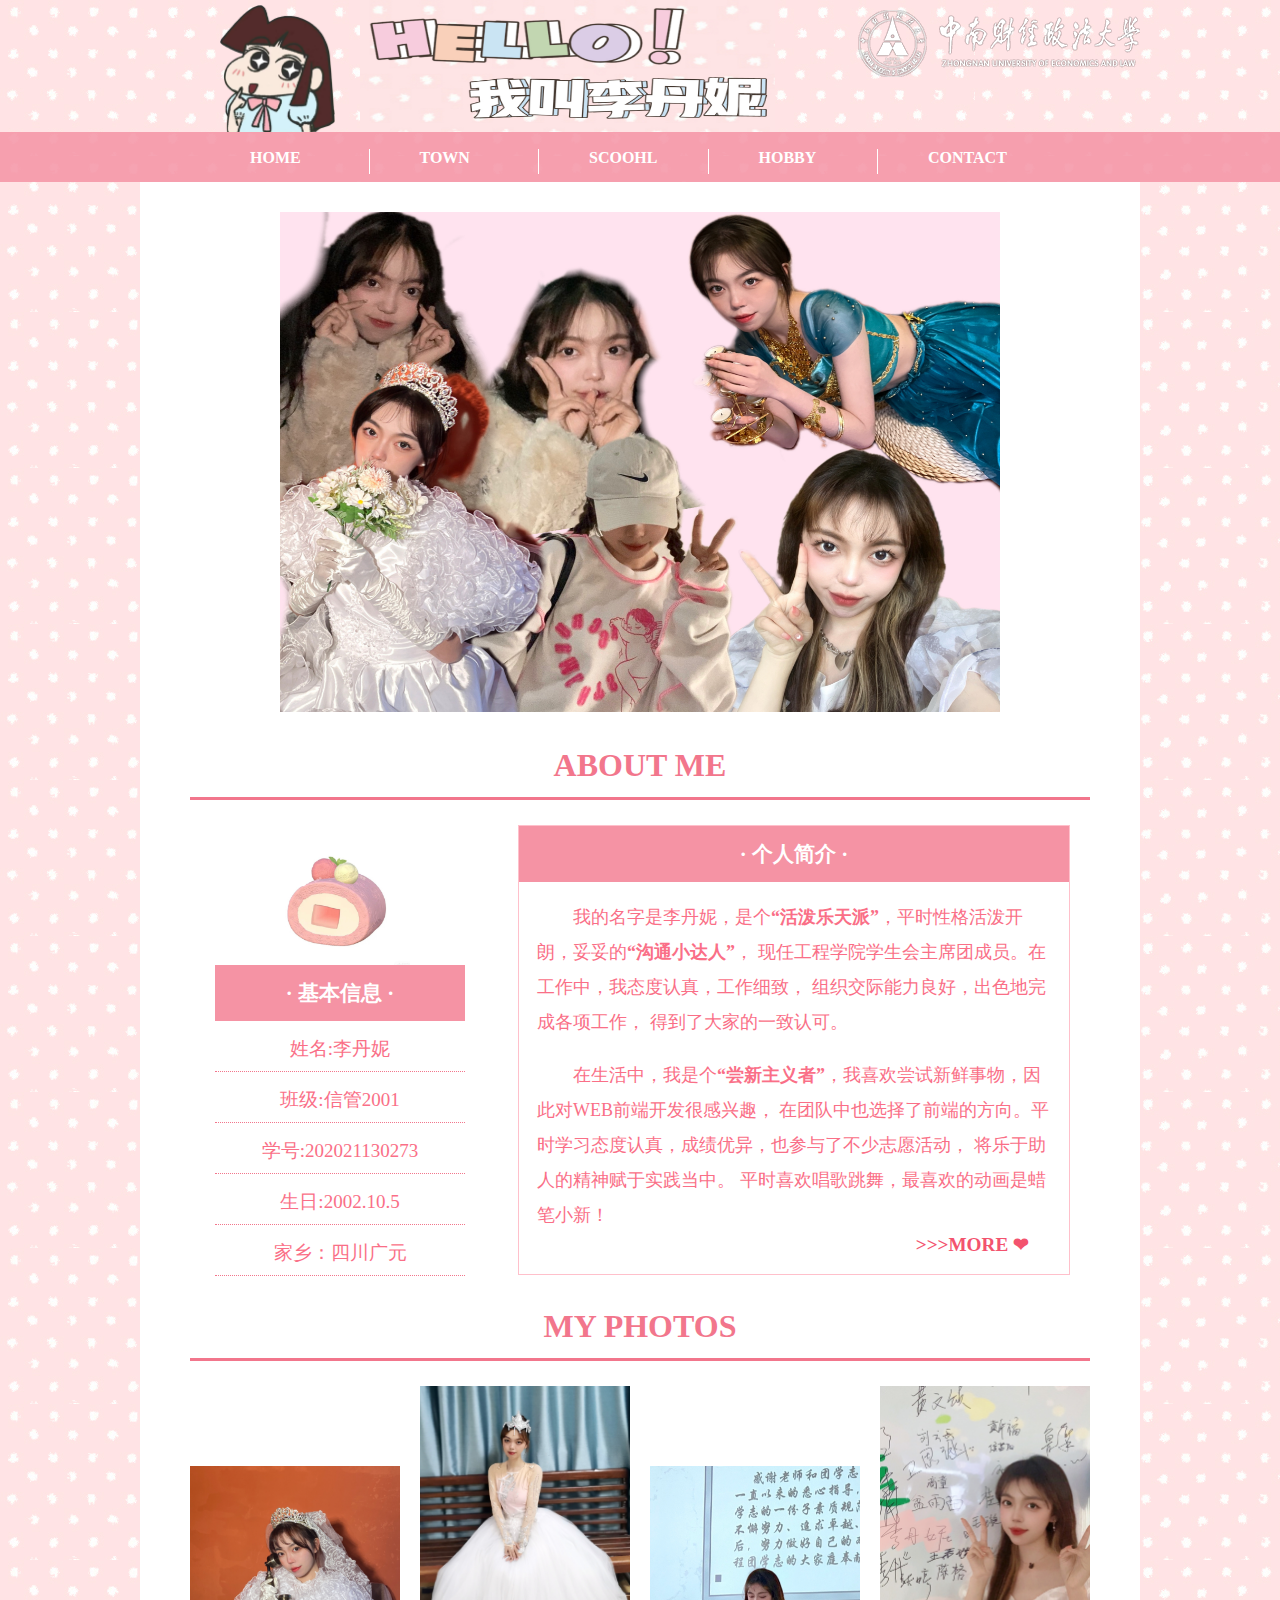
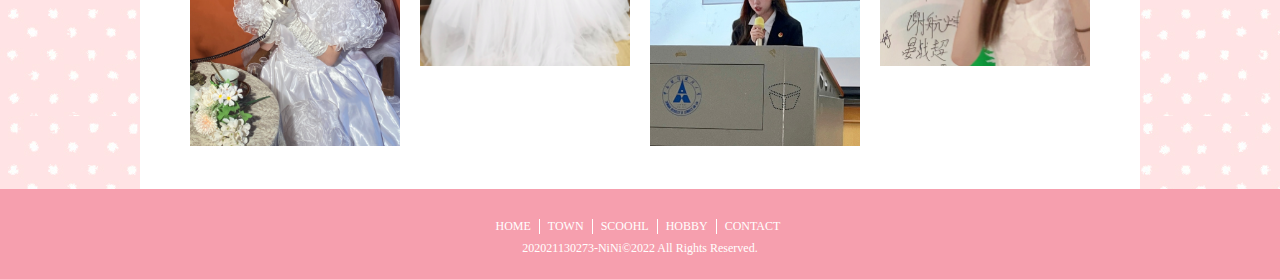
<file: index.html>
<!DOCTYPE html>
<html lang="en">
<head>
    <meta charset="UTF-8">
    <meta http-equiv="X-UA-Compatible" content="IE=edge">
    <meta name="viewport" content="width=device-width, initial-scale=1.0">
    <title>ABOUT ME</title>
    <link rel="stylesheet" href="./CSS/style.css">
</head>
<body>
    <!-- 页眉 -->
    <header>
		<div id="head">
            <!-- 第一个小图标采用绝对定位 -->
            <img src="./IMG/head-1.png" class="head-1">
		    <img src="./IMG/校徽.png" alt="校徽" class="head-2">
            <img src="./IMG/head-2.JPG" class="head-3">
		</div>	
    </header>
    <!-- end -->

    <!-- 导航栏 -->
    <nav>
        <ul>
	        <li><a href="index.html"><b>HOME</b></a></li>
            <li><a href="town.html"><b>TOWN</b></a></li>
            <li><a href="school.html"><b>SCOOHL</b></a></li>
            <li><a href="hobby.html"><b>HOBBY</b></a></li>
            <li class="right"><a href="contact.html"><b>CONTACT</b></a></li>
        </ul>
    </nav>
    <!-- end -->

    <!-- HOME页：采用凝胶布局和浮动布局结合 -->
    <div class="inner">
    <!-- inner采用凝胶布局 居中显示 -->
    <!-- 对两个整体部分内部采用浮动布局 -->
        <div id="container-1">
            <!-- 一张图片 -->
            <div id="cont-1-00">
                <img src="./IMG/pic-1.jpg" alt="photo1" class="pic1-0">
            </div>
            <!-- 个人介绍部分采用浮动布局 分成两栏 -->
            <div id="cont-1-0">
                <h1>ABOUT ME</h1>
            </div>
            <div id="cont-1-1">
                <!-- 这个小图片采用绝对定位 -->
                <img src="./IMG/cake.JPG">
            </div>
            <div id="cont-1-2">
                <h3>· 基本信息 ·</h3>
                <p>姓名:李丹妮</p>
                <p>班级:信管2001</p>
                <p>学号:202021130273</p>
                <!-- 生日采用<time>元素 -->
                <p>生日:<time>2002.10.5</time></p>
                <p>家乡：四川广元</p>
            </div>
            <div id="cont-1-3">
                <h3>· 个人简介 ·</h3>
                <!-- 个人简介部分使用<section>元素 -->
                <section>
                    <p>我的名字是李丹妮，是个<b>“活泼乐天派”</b>，平时性格活泼开朗，妥妥的<b>“沟通小达人”</b>，
                        现任工程学院学生会主席团成员。在工作中，我态度认真，工作细致，
                        组织交际能力良好，出色地完成各项工作，
                        得到了大家的一致认可。
                    </p>
                    <p> 在生活中，我是个<b>“尝新主义者”</b>，我喜欢尝试新鲜事物，因此对WEB前端开发很感兴趣，
                        在团队中也选择了前端的方向。平时学习态度认真，成绩优异，也参与了不少志愿活动，
                        将乐于助人的精神赋于实践当中。
                        平时喜欢唱歌跳舞，最喜欢的动画是蜡笔小新！
                    </p>
                    <!-- 链接跳转到RESUME页面 -->
                    <a href="resume.html"><b>>>>MORE ❤</b></a>
                </section>     
            </div>
        </div>
        <!-- end of container-1 -->
        
        <div id="container-2">
            <!-- 四张照片采用浮动布局 -->
            <div id="cont-2-0">
                <h1>MY PHOTOS</h1>
            </div>
            <div id="cont-2-1">
                <img src="./IMG/pic-2.png" class="pic1-2">
            </div>
            <div id="cont-2-2">
                <img src="./IMG/pic-3.png" class="pic1-3">    
            </div>
            <div id="cont-2-3">
                <img src="./IMG/pic-4.png" class="pic1-2">    
            </div>
            <div id="cont-2-4">
                <img src="./IMG/pic-5.png" class="pic1-3">
            </div>
        </div>
        <!-- end of container-2 -->
    </div> 
    <!-- end -->

    <!-- 页脚 -->
    <footer>
    <ul>
        <!-- 小导航 可以实现跳转 -->
        <li><a href="index.html">HOME</a></li>
        <li><a href="town.html">TOWN</a></li>
        <li><a href="school.html">SCOOHL</a></li>
        <li><a href="hobby.html">HOBBY</a></li>
        <li class="right"><a href="contact.html">CONTACT</a></li>
    </ul>
    <p>202021130273-NiNi&copy;2022 All Rights Reserved.</p>
    </footer>
    <!-- end -->
</body>
</html>
</file>
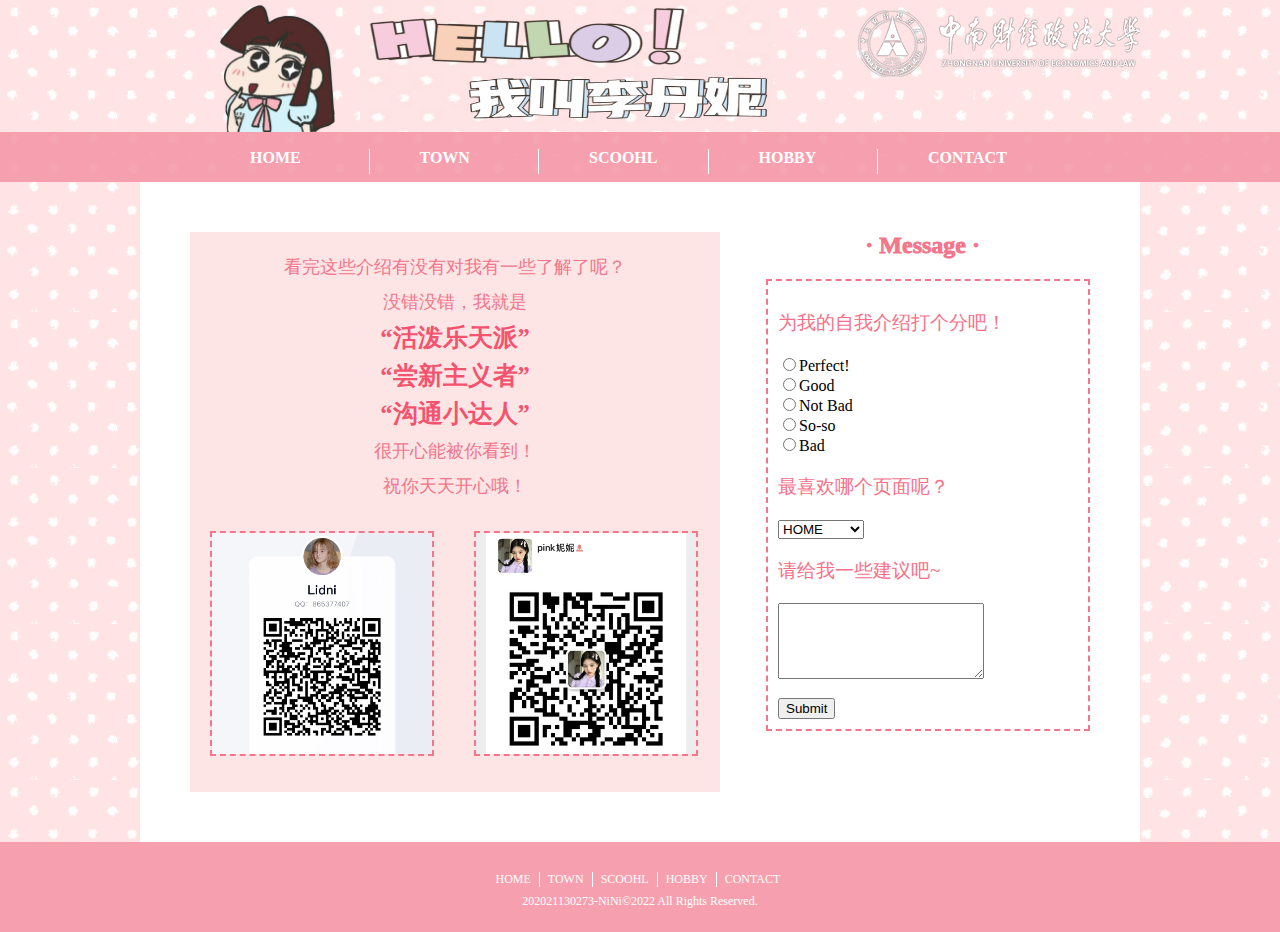
<file: contact.html>
<!DOCTYPE html>
<html lang="en">
<head>
    <meta charset="UTF-8">
    <meta http-equiv="X-UA-Compatible" content="IE=edge">
    <meta name="viewport" content="width=device-width, initial-scale=1.0">
    <title>CONTACT ME</title>
    <link rel="stylesheet" href="./CSS/style.css">
</head>
<body>
    <!-- 页眉 -->
    <header>
		<div id="head">
			<!-- 第一个小图标采用绝对定位 -->
			<img src="./IMG/head-1.png" class="head-1">
			<img src="./IMG/校徽.png" alt="校徽" class="head-2">
			<img src="./IMG/head-2.JPG" class="head-3">
		</div>	
    </header>
    <!-- end -->

    <!-- 导航栏 -->
    <nav>
        <ul>
            <li><a href="index.html"><b>HOME</b></a></li>
            <li><a href="town.html"><b>TOWN</b></a></li>
            <li><a href="school.html"><b>SCOOHL</b></a></li>
            <li><a href="hobby.html"><b>HOBBY</b></a></li>
            <li class="right"><a href="contact.html"><b>CONTACT</b></a></li>
        </ul>
	</nav>
    <!-- end -->

    <!-- CONTACT页：主要采用浮动布局和表单 -->
    <div class="inner">
        <!-- inner采用凝胶布局 居中显示 -->
        <!-- 第一部分 浮动布局 -->
        <div class="contact-1">
            <div class="contact-1-1">
                <p>看完这些介绍有没有对我有一些了解了呢？<br>
                    没错没错，我就是<br>
                    <!-- 使用<span>元素 -->
                    <span>
                        “活泼乐天派”<br>
                        “尝新主义者”<br>
                        “沟通小达人”<br>
                    </span>
                    很开心能被你看到！<br>
                    祝你天天开心哦！
                </p>
            </div>
            <div class="contact-1-2">
                <!-- 两张图片 浮动布局 -->
                <img src="./IMG/contact-1.png">
                <img src="./IMG/contact-2.png">
            </div>
        </div>
        <!-- end of contact-1 -->

        <!-- 增加表单 采用表格布局 -->
        <div class="contact-2">
            <h2>· Message ·</h2>
            <!-- 如果此处选用post方法 发布网页后会因为静态页面不允许post请求而报错 -->
            <form method="get">
                <div class="tablerow">
                    <p>为我的自我介绍打个分吧！</p>
                    <!-- 单选按钮 使用<input>和<label>元素 -->
                    <input type="radio" name="score" value="perfect">
                    <label for="perfect_score">Perfect!</label><br>
                    <input type="radio" name="score" value="good">
                    <label for="good_score">Good</label><br>
                    <input type="radio" name="score" value="notbad">
                    <label for="notbad_score">Not Bad</label><br>
                    <input type="radio" name="score" value="soso">
                    <label for="soso_score">So-so</label><br>
                    <input type="radio" name="score" value="bad">
                    <label for="bad_score">Bad</label><br>
                </div>
                <div class="tablerow">
                    <p>最喜欢哪个页面呢？</p>
                    <!-- 使用<select>和<option>元素 -->
                    <select name="page">
                        <option value="HOME">HOME</option>
                        <option value="TOWN">TOWN</option>
                        <option value="SCHOOL">SCHOOL</option>
                        <option value="HOBBY">HOBBY</option>
                        <option value="RESUME">RESUME</option>
                        <option value="CONTACT">CONTACT</option>
                    </select>
                </div>
                <div class="tablerow">
                    <p>请给我一些建议吧~</p>
                    <!-- 文本框使用<textarea>元素 -->
                    <textarea name="comments"></textarea>
                </div>
                <div class="tablerow">
                    <!-- 提交后跳转到原来的页面 -->
                    <a href="contact.html">
                        <input type="submit" value="Submit">
                    </a>
                </div>
            </form>
        </div>
        <!-- end of contact-2 -->
    </div>
    <!-- end -->

    <!-- 页脚 -->
    <footer>
        <ul>
            <!-- 小导航 可以实现跳转 -->
            <li><a href="index.html">HOME</a></li>
            <li><a href="town.html">TOWN</a></li>
            <li><a href="school.html">SCOOHL</a></li>
            <li><a href="hobby.html">HOBBY</a></li>
            <li class="right"><a href="contact.html">CONTACT</a></li>
        </ul>
      <p>202021130273-NiNi&copy;2022 All Rights Reserved.</p>
    </footer>
    <!-- end -->
</body>
</html>
</file>
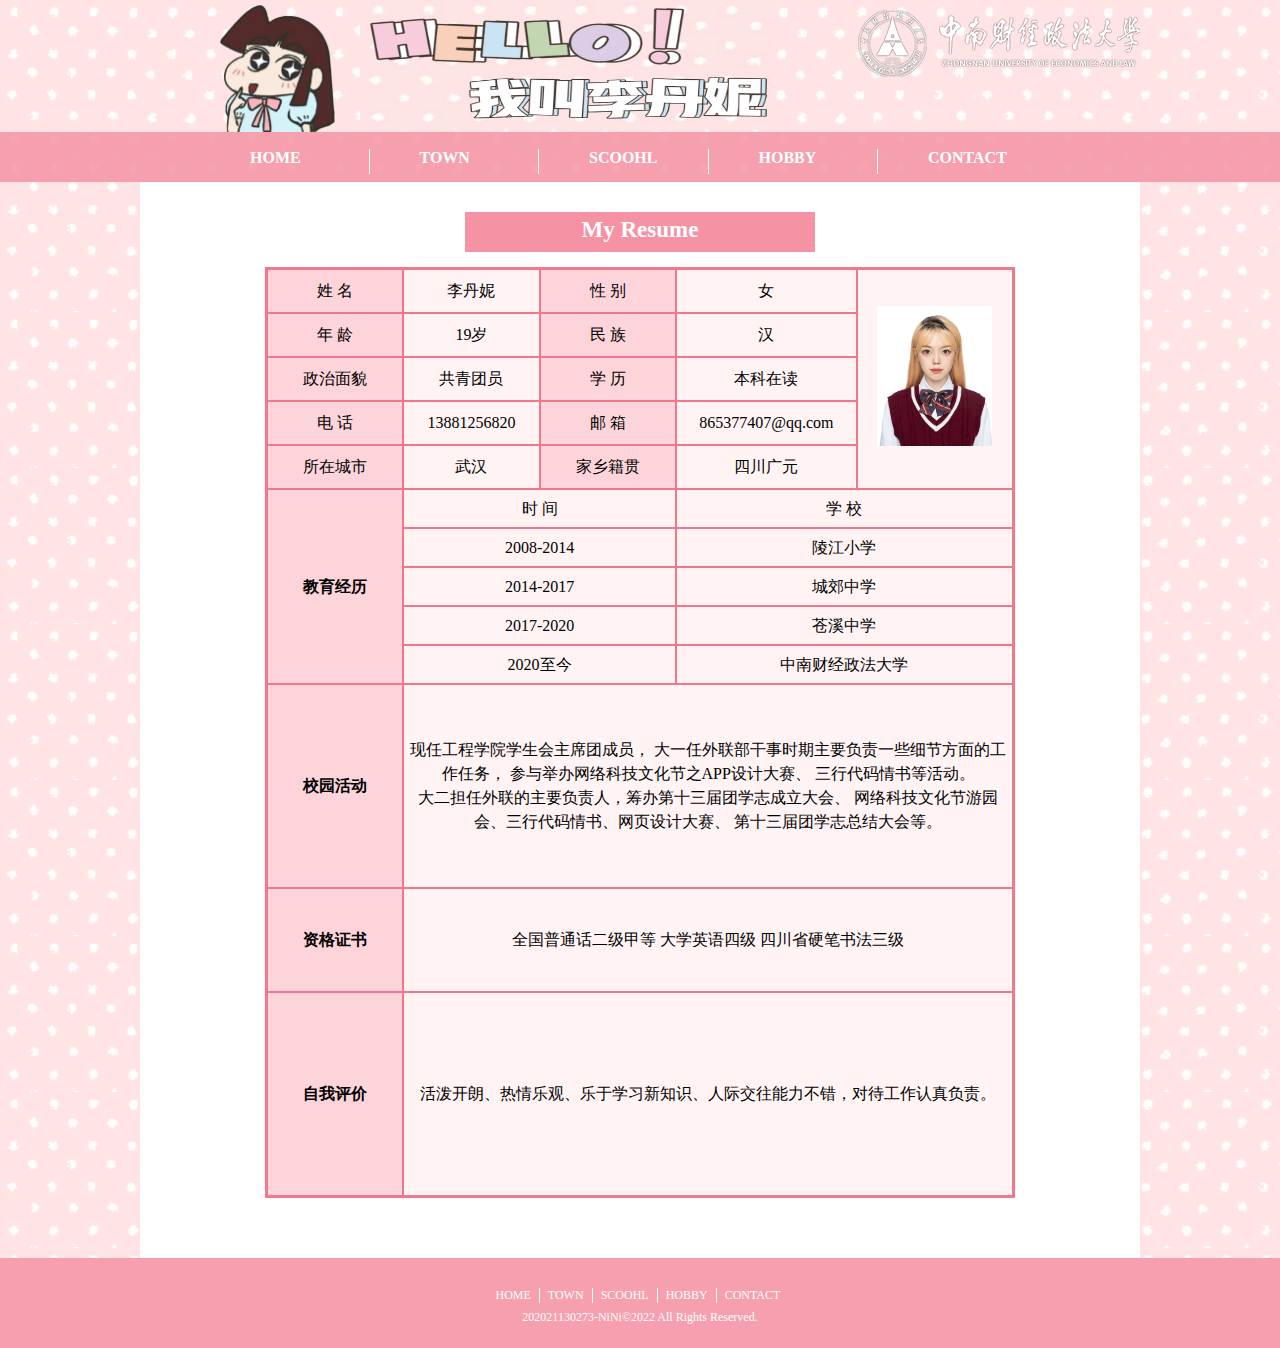
<file: resume.html>
<!DOCTYPE html>
<html lang="en">
<head>
    <meta charset="UTF-8">
    <meta http-equiv="X-UA-Compatible" content="IE=edge">
    <meta name="viewport" content="width=device-width, initial-scale=1.0">
    <title>RESUME</title>
    <link rel="stylesheet" href="./CSS/style.css">
</head>
<body>
    <!-- 页眉 -->
    <header>
		<div id="head">
			<!-- 第一个小图标采用绝对定位 -->
			<img src="./IMG/head-1.png" class="head-1">
			<img src="./IMG/校徽.png" alt="校徽" class="head-2">
			<img src="./IMG/head-2.JPG" class="head-3">
		</div>	
    </header>
    <!-- end -->

    <!-- 导航栏 -->
    <nav>
        <ul>
            <li><a href="index.html"><b>HOME</b></a></li>
            <li><a href="town.html"><b>TOWN</b></a></li>
            <li><a href="school.html"><b>SCOOHL</b></a></li>
            <li><a href="hobby.html"><b>HOBBY</b></a></li>
            <li class="right"><a href="contact.html"><b>CONTACT</b></a></li>
        </ul>
	</nav>
    <!-- end -->

    <!-- RESUME页：简历采用表格 -->
    <div class="inner">
        <div class="resume">
            <table>
                <caption>My Resume</caption>
                <tr>
                    <td class="title">姓 名</td>
                    <td>李丹妮</td>
                    <td class="title">性 别</td>
                    <td>女</td>
                    <!-- 五行合并成一行 -->
                    <td rowspan="5" style="height: 180px;">
                    <img src="./IMG/证件照.png" ></td>
                </tr>
                <tr>
                    <td class="title">年 龄</td>
                    <td>19岁</td>
                    <td class="title">民 族</td>
                    <td>汉</td>
                </tr>
                <tr>
                    <td class="title">政治面貌</td>
                    <td>共青团员</td>
                    <td class="title">学 历</td>
                    <td>本科在读</td>
                </tr>
                <tr>
                    <td class="title">电 话</td>
                    <td>13881256820</td>
                    <td class="title">邮 箱</td>
                    <td>865377407@qq.com</td>
                </tr>
                <tr>
                    <td class="title">所在城市</td>
                    <td>武汉</td>
                    <td class="title">家乡籍贯</td>
                    <td>四川广元</td>
                </tr>
                <tr>
                    <!-- 五行合并成一行 -->
                    <td rowspan="5" class="title"><b>教育经历</b></td>
                    <!-- 两列合并成一列 -->
                    <td colspan="2">时 间</td>
                    <td colspan="2">学 校</td>
                </tr>
                <tr>
                    <td colspan="2">2008-2014</td>
                    <td colspan="2">陵江小学</td>
                </tr>
                <tr>
                    <td colspan="2">2014-2017</td>
                    <td colspan="2">城郊中学</td>
                </tr>
                <tr>
                    <td colspan="2">2017-2020</td>
                    <td colspan="2">苍溪中学</td>
                </tr>
                <tr>
                    <td colspan="2">2020至今</td>
                    <td colspan="2">中南财经政法大学</td>
                </tr>
                <tr>
                    <td class="title"><b>校园活动</b></td>
                    <td colspan="4" style="height: 200px;">
                        现任工程学院学生会主席团成员，
                        大一任外联部干事时期主要负责一些细节方面的工作任务，
                        参与举办网络科技文化节之APP设计大赛、
                        三行代码情书等活动。
                        <br>大二担任外联的主要负责人，筹办第十三届团学志成立大会、
                        网络科技文化节游园会、三行代码情书、网页设计大赛、
                        第十三届团学志总结大会等。
                    </td>
                </tr>
                <tr>
                    <td class="title"><b>资格证书</b></td>
                    <td colspan="4" style="height: 100px;">
                        全国普通话二级甲等 
                        大学英语四级 
                        四川省硬笔书法三级 
                    </td>
                </tr>
                <tr>
                    <td class="title"><b>自我评价</b></td>
                    <td colspan="4" style="height: 200px;">
                        活泼开朗、热情乐观、乐于学习新知识、人际交往能力不错，对待工作认真负责。
                    </td>
                </tr>
            </table>
        </div>
        <!-- end of resume -->
    </div>
    <!-- end -->

    <!-- 页脚 -->
    <footer>
        <ul>
            <!-- 小导航 可以实现跳转 -->
            <li><a href="index.html">HOME</a></li>
            <li><a href="town.html">TOWN</a></li>
            <li><a href="school.html">SCOOHL</a></li>
            <li><a href="hobby.html">HOBBY</a></li>
            <li class="right"><a href="contact.html">CONTACT</a></li>
        </ul>
      <p>202021130273-NiNi&copy;2022 All Rights Reserved.</p>
    </footer>
    <!-- end -->
</body>
</html>
</file>
<file: CSS/style.css>
/* 页眉起始行数：   17     导航栏起始行数：   42       页脚起始行数：      77
   index页起始行数：112    resume页起始行数：237       school页起始行数： 266
   town页起始行数： 374    hobby页起始行数： 435       contact页起始行数：491*/
body {
    background:         url(../IMG/background.jpg) repeat;
    margin:             0;
}
/* 凝胶布局 设置内容居中 */
.inner {
    background-color:   white;
    margin-left:        auto;
    margin-right:       auto;
    height:             auto;
    width:              1000px;
}

/* -------------页眉部分------------ */
header {
    height:             132px;
}
#head {
    width:              1000px;
    margin:             0 auto;
}
/* 第一张图采用绝对定位 */
header #head .head-1 {
    position:           absolute;
    width:              115px;
    margin:             5px 0px 0px 80px;
}
/* 另外两张图采用浮动布局 */
header #head .head-2 {
    float:              right;
    padding-top:        10px;
}
header #head .head-3 {
    height:             132px;
    width:              415px;
    margin-left:        220px;
}

/* -------------导航栏------------ */
nav {
    overflow:           hidden;
    height:             50px;
    background:         #f593a4d9;
    }
nav ul li {
    overflow:           hidden;
    float:              left;
    height:             25px;
    width:              16.5%;
    margin:             2px 10px;
    border-right:       1px solid #fff;
}
ul {
    list-style:         none;
    height:             20px;
    width:              900px;
    margin:             15px auto;
}
nav ul .right {
    border-right:       none;
}
nav ul li a {
    padding:            10px 30px;
    text-decoration:    none;
    color:              #fff;
}
nav ul li a:hover {
    background:         #FFFFFF;
    color:              #f2768c;
    height:             40px;
    margin:             2px;
}

/* -------------页脚部分------------ */
footer {
    background:         #f69fae;
    height:             50px;
    width:              auto;
    padding:            20px 0;
    font-size:          12px;
    color:              white;
    }
footer ul {
    text-align:         center;
    width:              430px;
    padding:            10px 0px 2px 125px;
    margin:             0 auto;
}
footer ul li {
    float:              left;
    border-right:       1px solid #fff;
    padding:            0px 8px;
}
footer ul li a {
    text-decoration:    none;
    cursor:             pointer;
    color:              inherit;
}
footer ul .right {
    float:              left;
    border-right:       none;
    padding:            0px 8px;
}
footer p {
    text-align:         center;
    margin:             0 auto;
}

/* -------------HOME 主页------------ */
#container-1 {
    margin-left:        auto;
    margin-right:       auto;
    height:             1075px;
    width:              900px;
    padding-top:        30px;
}
#container-1 #cont-1-0,#container-2 #cont-2-0,.hobby-1-0,.hobby-2-0 {
    text-align:         center;
    border-bottom:      3px solid #f2768c;
    height:             50px;
    margin-bottom:      15px;
}
#cont-1-0 h1,#cont-2-0 h1,.hobby-1 h1,.hobby-2 h1 {    
    color:              #f2768c;
    font-family:        'Broadway';
}
/* cont里的图片 */
.pic1-0 {
    height:             500px;
    width:              720px;
    margin-left:        90px;
    margin-bottom:      10px;
}
.pic1-1 {
    height:             auto;
    width:              155px;
    margin:             70px 37.5px auto 7.5px;
}
.pic1-2 {
    height:             280px;
    width:              210px;
    transition:         all 0.5s;
    margin-top:         80px;}
.pic1-3 {
    height:             280px;
    width:              210px;
    transition:         all 0.5s;

}
/* 图片的动态显示 */
.pic1-2:hover,.pic1-3:hover {
    transform:          scale(1.1,1.1);
}
/* 这张图采用绝对定位 */
#container-1 #cont-1-1 {
    position:           absolute;
    height:             150px;
    width:              200px;
    margin-right:       20px;
}
#container-1 #cont-1-2 {
    float:              left;
    text-align:         center;
    height:             auto;
    width:              250px;
    margin-left:        25px;
    margin-top:         150px;
}
#cont-1-2 p{
    color:              #fa6f87;
    line-height:        30px;
    border-bottom:      1px dotted #f2768c;
    line-height:        45px;
    font-size:          19px;
    margin:             5px auto;
}
#cont-1-1 img {
    position:           absolute;
    height:             150px;
    width:              150px;
    margin:             0px 70px;
}
#container-1 #cont-1-3 {
    float:              right;
    height:             448px;
    width:              550px;
    border:             1px solid pink;
    margin:             10px 20px 20px 20px;
}
#cont-1-2 h3,#cont-1-3 h3 {
    background:         #f2768cc9;
    color:              #fff;
    text-align:         center;
    line-height:        36px;
    padding:            10px 0;
    margin:             0;
    font-size:          1.3em;
    font-weight:        800;
}
#cont-1-3 section a {
    float:              right;
    text-decoration:    none;
    color:              #f3536e;
    margin:             0px 40px 0px 40px;
    font-size:          1.2em;
}
#cont-1-3 section p {
    color:              #fa6f87;
    line-height:        35px;
    font-size:          18px;
    text-indent:        2em;
    margin:             18px 18px 0px 18px;
}
#container-2 {
    margin-left:        auto;
    margin-right:       auto;
    height:             481px;
    width:              900px;
}
#container-2 #cont-2-1,#cont-2-2,#cont-2-3 {
    float:              left;
    height:             280px;
    width:              210px;
    margin:             10px 20px 0px 0px;
}
#container-2 #cont-2-4 {
    background:         pink;
    float:              right;
    height:             280px;
    width:              210px;   
    margin-top:         10px;
}

/* ------------RESUME 个人简历------------ */
.resume {
    padding:            30px 0 60px 0;
}
.resume table img {
    width:              115px;
    height:             140px;
}
.resume table {
    text-align:         center;
    background-color:   #ffe3e570;
    border-collapse:    collapse;
    margin:             0 auto;
    border:             3px solid #f2768c;
    width:              750px;
    font-size:          16px;
}
.resume table .title {
    height:             40px;
    background-color:   #f593a452;
}
.resume table td {
    border:             #f2768c 2px solid;
    width:              100px;
    font-family:        "宋体";
    height:             35px;
    line-height:        1.5;
}

/* ------------SCHOOL 我的学校------------ */
.school-2 {
    background:         #ffe3e5d1;
    height:             310px;
    width:              900px;
    margin:             0px auto 40px auto;
    border:             3px dotted #f2768c;
    border-radius:      20px;
    }
.container {
    margin:             0px auto;
    width:              900px;
    padding:            40px 0 30px 0;
    }
.container table {
    text-align:         center;
    margin:             0px auto 10px auto;
}    
caption {
    background:         #f2768cc9;
    color:              #fff;
    font-size:          23px;
    font-weight:        800;
    line-height:        36px;
    height:             40px;
    width:              350px;
    margin:             0 auto 15px auto;
    font-family:        "Broadway";
}
.container .table-1 {
    background:         #ffe3e5;
    height:             190px;
    border:             white 14px solid;
}
.container table img {
    height:             158px;
    width:              235px;
}
.container .table-2 {
    background:         #f2768cc9;
    color:              #fff;
    text-align:         center;
    font-weight:        550;
    font-size:          1.1em;
    height:             32px;
    width:              170px;
    border-left:        white 90px solid;
    border-right:       white 90px solid;
}
.school-2-1 img {
    float:              left;
    height:             270px;
    width:              350px; 
    margin:             19px 0 0 20px;
}
.school-2-2{
    float:              right;
    height:             280px;
    width:              500px;
    margin-left:        20px;
}
.school-2-2 h3 {
    background:         #f2768cc9;
    color:              #fff;
    text-align:         center;
    line-height:        38px;
    width:              170px;
    margin:             19px 0 10px 0;
}
.school-2-2 p {
    font-family:        '仿宋_GB2312';
    line-height:        26px;
    text-indent:        2em;
    margin:             0px 14px 0px auto;
}
.school-3 {
    margin-left:        auto;
    margin-right:       auto;
    height:             auto;
    width:              900px;
    padding:            0px 0 20px 0;
}
.school-3 table {
    text-align:         center;
    margin:             0px auto 30px auto;
}
.school-3 .table-1 {
    background:         #ffe3e5;
    height:             240px;
    border:             white 20px solid;
}
.school-3 table img {
    height:             208px;
    width:              370px; 
}
.school-3 .table-2 {
    background:         #f2768cc9;
    color:              #fff;
    text-align:         center;
    font-weight:        550;
    font-size:          1.1em;
    line-height:        36px;
    height:             32px;
    width:              170px;
    border-left:        white 145px solid;
    border-right:       white 145px solid;
}

/* ------------TOWN 我的家乡------------ */
.town-1 {
    height:             450px;
    width:              900px;
    margin:             0 auto 30px auto;
    padding-top:        20px;
}
.town-1 .town-1-1 {
    float:              left;
    width:              470px;
    margin-top:         30px;
    border:             3px #f2768c dashed;
    border-radius:      40px;
}
.tablecontainer {
    display:            table;
    margin:             0 auto;
}
.tablecontainer .tablerow {
    display:            table-row;
}
.table-cell-1 {
    display:            table-cell;
    height:             190px;
    width:              200px;
}
.table-cell-1 img {
    float:              right;
    height:             180px;
    width:              190px;
    border-radius:      30%;
}
.town-2 {
    height: 590px;
    width:              900px;
    margin:             0 auto;
}
.town-2 h2,.town-1 h2 {
    text-align:         center;
    font-size:          28px;
    color:              #f2768c;
    font-family:        "Broadway";
}
.town-2-1 {
    height:             240px;
    margin-top:         30px;
    margin-bottom:      30px;
    border:             3px #f2768c dashed;
    border-radius:      40px;
}
.town-2-1 article,.town-1-1 article{
    color:              #fa6f87;
    line-height:        35px;
    font-size:          19px;
    text-indent:        2em;
    margin:             19px;
}
.town-2-1 article p,.town-1-1 article p {
    margin:             0px;
}

/* ------------HOBBY 兴趣爱好------------ */
.hobby-1 {
    margin:             0px 50px;
    height:             795px;
    padding:            30px 0 0 0;
}
.hobby-2 {
    margin:             0px 50px;
    height:             730px;
    padding:            30px 0 0 0;
}
.hobby-1-1 {
    background:         #fee5e5;
    float:              left;
    width:              901px;
    margin:             20px 0px;
}
.hobby-1-2 {
    float:              left;
    background-color:   #fee5e5;
    text-align:         center;
    width:              420px;
}
video {
    float:              right;
    width:              400px;
    margin:             30px;
    border:             3px dashed #f2768c;
}
.hobby-2-1 {
    float:              left;
    width:              385px;
}
.hobby-2-1 img {
    width:              170px;
    margin:             10px;
}
.hobby-2-2 {
    float:              right;
    width:              440px;
    background:         #fee5e5;
    height:             500px;
    margin:             45px 30px 0px 0px;
}
.hobby-1 p,.hobby-2-2 p {
    color:              #f2768c;
    line-height:        35px;
    font-size:          1.2em;
    margin:             40px;
}
.hobby-1-1 img {
    width:              180px;
    height:             180px;
    margin:             20px;
}

/* ------------CONTANCT 联系方式------------ */
.contact-1 {
    background:         #fee5e5;
    float:              left;
    text-align:         center;
    height:             560px;
    width:              530px;
    margin:             50px 20px 0px 50px;
    
}
.contact-1 .contact-1-2 img {
    float:              left;
    width:              220px;
    margin:             10px 20px 0 20px;
    border:             2px dashed #f2768c;
}
.contact-1 p {
    color:              #f2768c;
    line-height:        35px;
    font-size:          1.1em;
}
span {
    font-weight:        bold;
    color:              #f3536e;
    font-size:          140%;
}
/* 表单 */
form {
    display:            table;
    border:             #f2768c 2px dashed;
    margin:             0px 50px 0 auto;
    width:              300px;
    padding:            10px;
}
.tablerow {
    display:            table-row;
    padding:            20px;
}
form p {
    color:              #fa6f87;
    font-size:          120%;
}
.contact-2 {
    height:             650px;
    padding-top:        10px;
}
.contact-2 h2 {
    text-align:         right;
    color:              #f2768c;
    margin-right:       160px;
    margin-top:         40px;
    font-weight:        1000;
    font-family:        "Broadway";
    }
textarea {
    width:              200px;
    height:             70px;
    margin-bottom:      15px;
}
</file>
